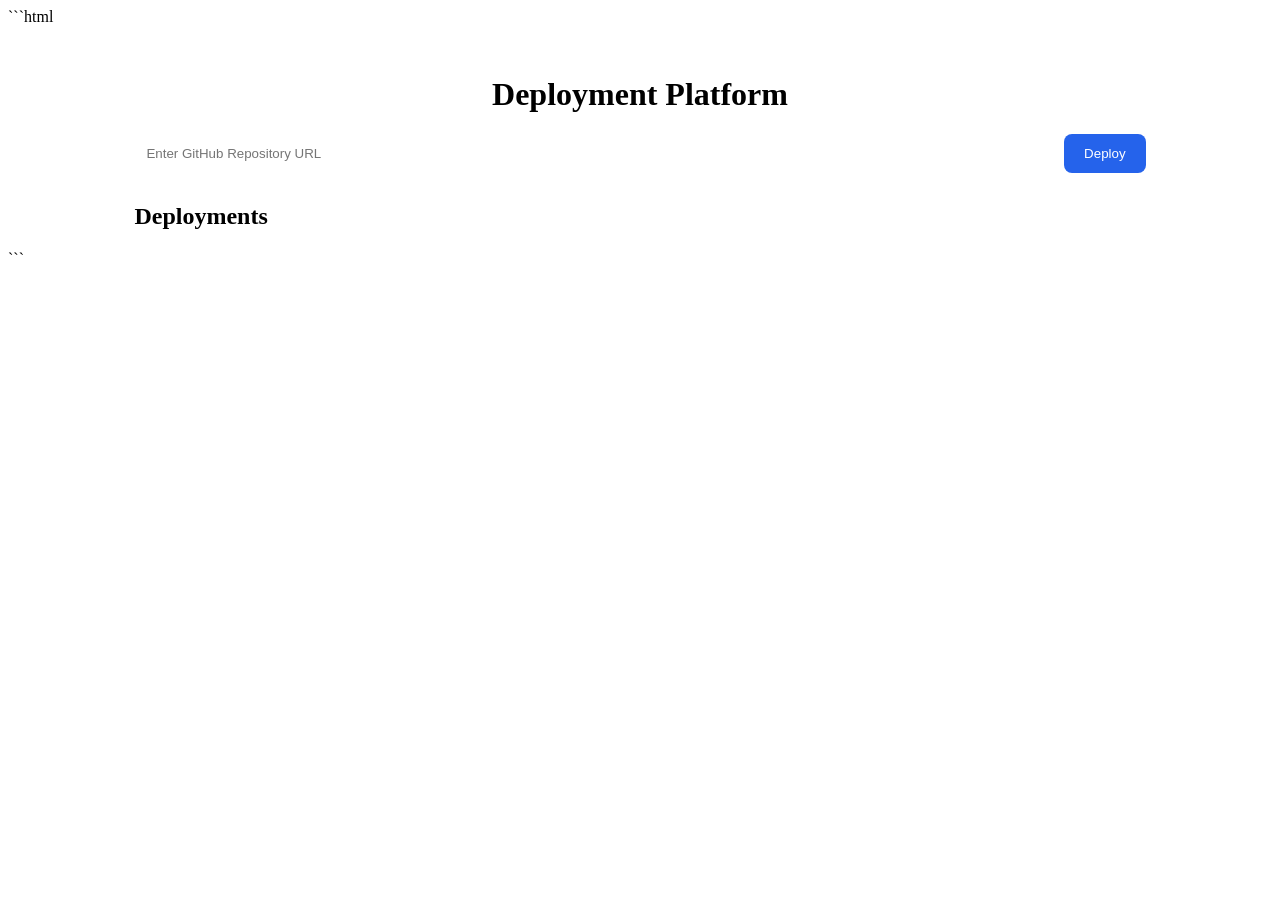
<file: frontend/index.html>
```html
<!DOCTYPE html>
<html lang="en">
<head>
    <meta charset="UTF-8">
    <meta name="viewport" content="width=device-width, initial-scale=1.0">
    <title>Deployment Platform</title>

    <link rel="stylesheet" href="style.css">
</head>
<body>

    <div class="container">

        <h1>Deployment Platform</h1>

        <div class="deploy-box">

            <input
                type="text"
                id="repoUrl"
                placeholder="Enter GitHub Repository URL"
            >

            <button onclick="deployProject()">
                Deploy
            </button>

        </div>

        <h2>Deployments</h2>

        <div id="projectsContainer"></div>

    </div>

    <script src="script.js"></script>

</body>
</html>
```
</file>
<file: frontend/style.css>
```css
body {
    background: #0f172a;
    color: white;
    font-family: Arial;
    margin: 0;
    padding: 0;
}

.container {
    width: 80%;
    margin: auto;
    margin-top: 50px;
}

h1 {
    text-align: center;
}

.deploy-box {
    display: flex;
    gap: 10px;
    margin-bottom: 30px;
}

input {
    flex: 1;
    padding: 12px;
    border: none;
    border-radius: 8px;
}

button {
    padding: 12px 20px;
    border: none;
    background: #2563eb;
    color: white;
    border-radius: 8px;
    cursor: pointer;
}

.project-card {
    background: #1e293b;
    padding: 20px;
    border-radius: 10px;
    margin-bottom: 15px;
}
```
</file>
